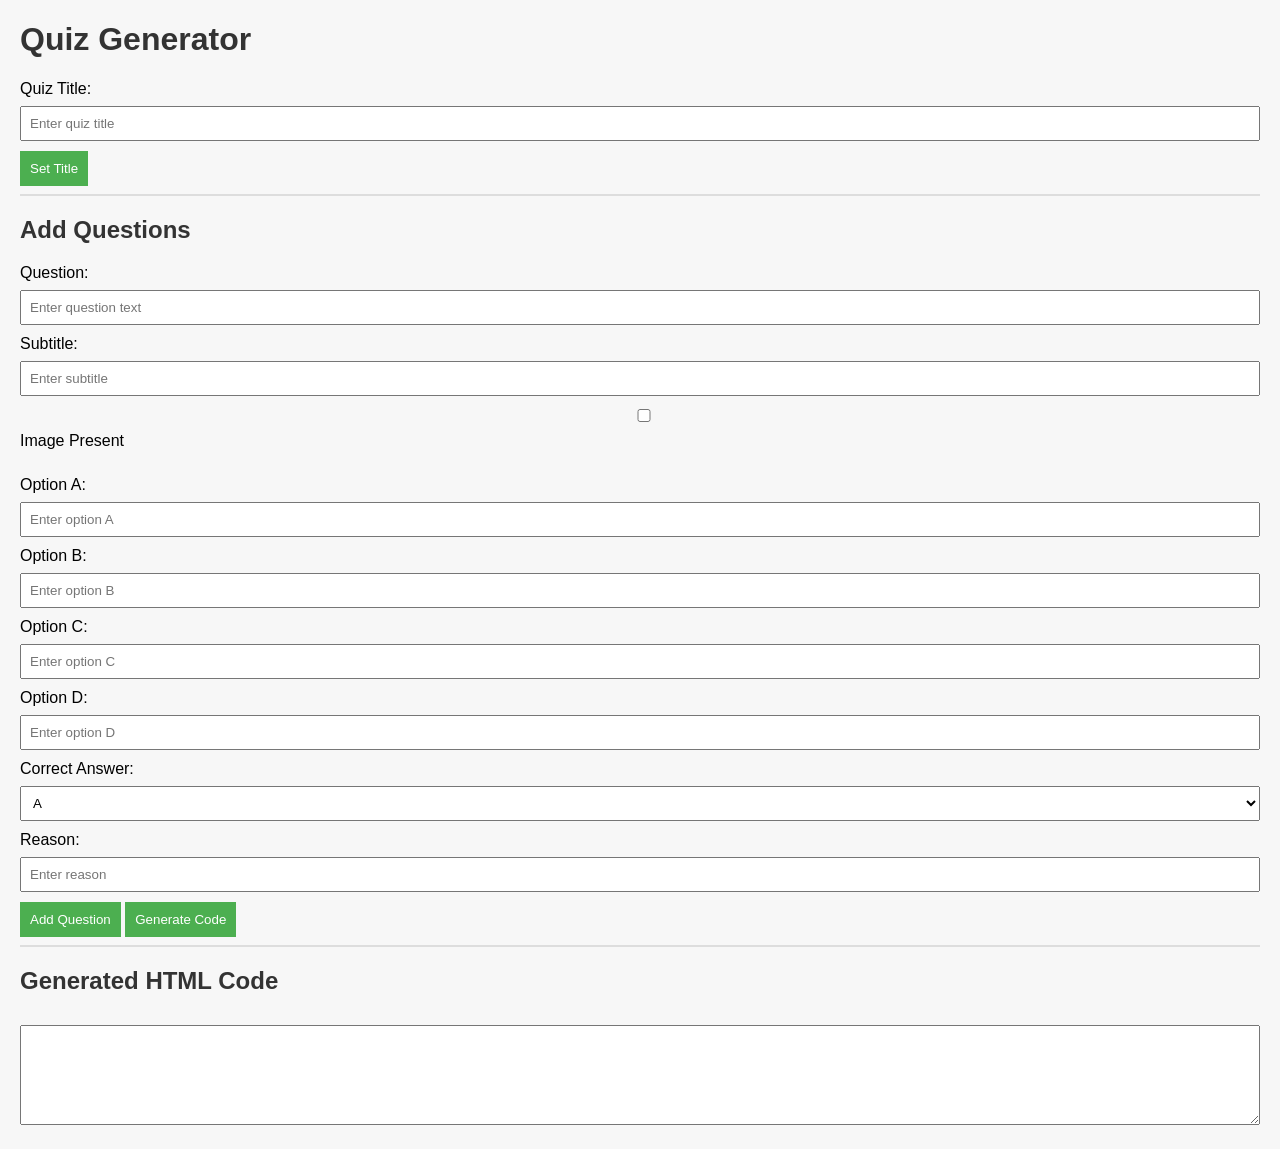
<file: qgen.html>
<!DOCTYPE html>
<html lang="en">
<head>
    <meta charset="UTF-8">
    <meta name="viewport" content="width=device-width, initial-scale=1.0">
    <title>Quiz Generator</title>
    <style>
        body {
            font-family: Arial, sans-serif;
            margin: 20px;
            background-color: #f7f7f7;
        }

        h1, h2 {
            color: #333;
        }

        label {
            display: block;
            margin-bottom: 8px;
        }

        input, select {
            width: 100%;
            padding: 8px;
            margin-bottom: 10px;
            box-sizing: border-box;
        }

        button {
            padding: 10px;
            background-color: #4caf50;
            color: white;
            border: none;
            cursor: pointer;
        }

        button:hover {
            background-color: #45a049;
        }

        textarea {
            width: 100%;
            height: 100px;
            margin-top: 10px;
            box-sizing: border-box;
        }

        hr {
            border: 1px solid #ddd;
        }

        #imageFields {
            display: none;
        }
    </style>
</head>
<body>

    <h1>Quiz Generator</h1>

    <label for="quizTitle">Quiz Title:</label>
    <input type="text" id="quizTitle" placeholder="Enter quiz title">
    <br>

    <button onclick="setTitle()">Set Title</button>
    <hr>

    <h2>Add Questions</h2>

    <label for="question">Question:</label>
    <input type="text" id="question" placeholder="Enter question text">
    <br>

    <label for="subtitle">Subtitle:</label>
    <input type="text" id="subtitle" placeholder="Enter subtitle">
    <br>

    <label>
        <input type="checkbox" id="imageCheckbox" onchange="toggleImageFields()">
        Image Present
    </label>
    <br>

    <div id="imageFields">
        <label for="imageUrl">Image URL:</label>
        <input type="text" id="imageUrl" placeholder="Paste image or enter URL">
        <br>

        <label for="imageWidth">Image Width:</label>
        <input type="number" id="imageWidth" placeholder="Enter image width">
        <br>

        <label for="imageHeight">Image Height:</label>
        <input type="number" id="imageHeight" placeholder="Enter image height">
        <br>
    </div>

    <label for="optionA">Option A:</label>
    <input type="text" id="optionA" placeholder="Enter option A">
    <br>

    <label for="optionB">Option B:</label>
    <input type="text" id="optionB" placeholder="Enter option B">
    <br>

    <label for="optionC">Option C:</label>
    <input type="text" id="optionC" placeholder="Enter option C">
    <br>

    <label for="optionD">Option D:</label>
    <input type="text" id="optionD" placeholder="Enter option D">
    <br>

    <label for="answer">Correct Answer:</label>
    <select id="answer">
        <option value="A">A</option>
        <option value="B">B</option>
        <option value="C">C</option>
        <option value="D">D</option>
    </select>
    <br>

    <label for="reason">Reason:</label>
    <input type="text" id="reason" placeholder="Enter reason">
    <br>

    <button onclick="addQuestion()">Add Question</button>
    <button onclick="generateCode()">Generate Code</button>
    <hr>

    <h2>Generated HTML Code</h2>
    <textarea id="jsonCode" readonly></textarea>

    <script>
        let quizData = {
            quizTitle: "",
            questions: []
        };

        function setTitle() {
            const titleInput = document.getElementById('quizTitle');
            quizData.quizTitle = titleInput.value;
        }

        function toggleImageFields() {
            const imageFields = document.getElementById('imageFields');
            imageFields.style.display = document.getElementById('imageCheckbox').checked ? 'block' : 'none';
        }

        function addQuestion() {
            const questionInput = document.getElementById('question').value;
            const subtitleInput = document.getElementById('subtitle').value;
            const imageUrlInput = document.getElementById('imageUrl').value;
            const imageWidthInput = document.getElementById('imageWidth').value;
            const imageHeightInput = document.getElementById('imageHeight').value;
            const optionAInput = document.getElementById('optionA').value;
            const optionBInput = document.getElementById('optionB').value;
            const optionCInput = document.getElementById('optionC').value;
            const optionDInput = document.getElementById('optionD').value;
            const answerInput = document.getElementById('answer').value;
            const reasonInput = document.getElementById('reason').value;

            const question = {
                question: questionInput,
                subtitle: subtitleInput,
                A: optionAInput,
                B: optionBInput,
                C: optionCInput,
                D: optionDInput,
                Answer: answerInput,
                reason: reasonInput
            };

            if (document.getElementById('imageCheckbox').checked) {
                question.image = imageUrlInput;
                question.imageWidth = imageWidthInput;
                question.imageHeight = imageHeightInput;
            }

            quizData.questions.push(question);
            clearInputs();
            updateJsonCode();
        }

        function clearInputs() {
            document.getElementById('question').value = '';
            document.getElementById('subtitle').value = '';
            document.getElementById('imageUrl').value = '';
            document.getElementById('imageWidth').value = '';
            document.getElementById('imageHeight').value = '';
            document.getElementById('optionA').value = '';
            document.getElementById('optionB').value = '';
            document.getElementById('optionC').value = '';
            document.getElementById('optionD').value = '';
            document.getElementById('answer').value = 'A';
            document.getElementById('reason').value = '';
            document.getElementById('imageCheckbox').checked = false;
            document.getElementById('imageFields').style.display = 'none';
        }

        function generateCode() {
            updateJsonCode();
            const jsonCodeTextarea = document.getElementById('jsonCode');
            jsonCodeTextarea.select();
          console.log(jsonCodeTextarea.innerHTML)
            document.execCommand('copy');
            alert('HTML code copied to clipboard!');
        }

        function updateJsonCode() {
            const jsonCodeTextarea = document.getElementById('jsonCode');
            jsonCodeTextarea.value =`<!DOCTYPE html>
<html lang="en">
<head>
    <meta charset="UTF-8">
    <meta name="viewport" content="width=device-width, initial-scale=1.0">
    <link rel="stylesheet" href="styles.css">
    <title>AceTheExams - Quizzetter</title>
  
  <style>
    body {
    margin: 0;
    font-family: "Arial", sans-serif;
}

.header {
    background-color: #3498db;
    color: #fff;
    padding: 10px;
}

.navbar {
    display: flex;
    justify-content: center; 
    align-items: center;
    height:1px; 
}

.title {
    text-align: center; 
    font-size: 15px; 
}

.quiz-container {
    max-width: 800px;
    margin: 0 auto; 
    padding: 2px;
    background-color: #f5f5f5;
    border: 1px solid #ddd;
    border-radius: 8px;
}

.question-container {
    background-color: #fff;
    border: 1px solid #ddd;
    border-radius: 8px;
    padding: 20px;
    margin-bottom: 2px;
}

.question-header {
    display: flex;
    justify-content: space-between;
    margin-bottom: 10px;
}

.question-number {
    font-weight: bold;
    font-size: 18px;
}

.timer {
    font-weight: bold;
    font-size: 18px;
}

.question-content {
    margin-bottom: 20px;
}

.options label {
    display: block;
    margin-bottom: 10px;
    padding: 10px;
    border: 1px solid #ddd;
    border-radius: 8px;
    cursor: pointer;
    transition: background-color 0.3s ease; 
}

.options input:checked + label {
    background-color: #ddd; 
}

button {
    background-color: #3498db;
    color: #fff;
    padding: 10px;
    border: none;
    border-radius: 4px;
    cursor: pointer;
    font-size: 16px;
}

.answer {
    display: none;
    margin-top: 20px;
    padding: 10px;
    background-color: #f2f2f2;
    border: 1px solid #ddd;
    border-radius: 8px;
}

.summary {
    background-color: #fff;
    border: 1px solid #ddd;
    border-radius: 8px;
    padding: 20px;
    text-align: center;
    display: none;
}

.summary h2 {
    color: #3498db;
}
  </style>

  </head>
<body>
    <div class="header">
        <nav class="navbar">
            <span class="title">Quiz Title</span>
        </nav>
    </div>

    <div class="quiz-container">
        <div class="question-container">
            <div class="question-header">
                <span class="question-number">Question 1</span>
              <span class="correct"></span>
                <span class="timer" id="timer">Time: 00:00</span>
            </div>
            <div class="question-content">
            </div>
            <div class="options">
                <p id="stats"></p>
              <button onclick="showAnswer()">Show Answer</button>
            </div>
            <div class="answer" id="answer">
            </div>
        </div>

        <div class="navigation"><center>
            <button onclick="previousQuestion()">Previous Question</button>
            <button onclick="nextQuestion()">Next Question</button>
          </center></div>
    </div>
  <script>


const jsonData =
    `+ JSON.stringify(quizData, null, 2)+';document.querySelector(".title").innerText = jsonData.quizTitle;const quizData = jsonData.questions;let currentQuestion = 0;const totalQuestions = quizData.length;let timer;function loadQuestion() {    const currentQuestionData = quizData[currentQuestion];    const questionContent = document.querySelector(".question-content");    const imageElement = document.createElement("img");        document.querySelector(".question-number").innerText = `Question ${currentQuestion + 1} / ${quizData.length}`;    document.querySelector(".timer").innerText = "Time: 00:00";     document.getElementById("answer").style.display = "none";    if (currentQuestionData.image) {        imageElement.src = currentQuestionData.image;        imageElement.alt = `Image for Question ${currentQuestion + 1}`;        imageElement.style.height = `${currentQuestionData.imageHeight}px`;        imageElement.style.width = `${currentQuestionData.imageWidth}px`;          questionContent.innerHTML = "";         questionContent.appendChild(imageElement);    } else {        questionContent.innerHTML = "";     }    questionContent.innerHTML += `        <p>${currentQuestionData.question}</p>        <p>${currentQuestionData.subtitle}</p>        <label><button onclick="if (${currentQuestionData.Answer}==document.getElementById("A")){document.getElementById("stats").innerHTML="Correct Answer";document.getElementById("stats").style.color="green"}else{document.getElementById("stats").innerHTML="Wrong Answer";document.getElementById("stats").style.color="red"}"style="margin:2px;padding:10px;border-radius:10px;background-color:#5270ff;" id="A" value="A">A</button>${currentQuestionData.A}</label><br>        <label><button onclick="if (${currentQuestionData.Answer}==document.getElementById("B")){document.getElementById("stats").innerHTML="Correct Answer";document.getElementById("stats").style.color="green"}else{document.getElementById("stats").innerHTML="Wrong Answer";document.getElementById("stats").style.color="red"}"style="margin:2px;padding:10px;border-radius:10px;background-color:#5270ff;"  id="B" value="B" >B</button>${currentQuestionData.B}</label><br>        <label><button onclick="if (${currentQuestionData.Answer}==document.getElementById("C")){document.getElementById("stats").innerHTML="Correct Answer";document.getElementById("stats").style.color="green"}else{document.getElementById("stats").innerHTML="Wrong Answer";document.getElementById("stats").style.color="red"}"style="margin:2px;padding:10px;border-radius:10px;background-color:#5270ff;" id="C" value="C">C</button>${currentQuestionData.C}</label><br>        <label><button onclick="if (${currentQuestionData.Answer}==document.getElementById("D")){document.getElementById("stats").innerHTML="Correct Answer";document.getElementById("stats").style.color="green"}else{document.getElementById("stats").innerHTML="Wrong Answer";document.getElementById("stats").style.color="red"}"style="margin:2px;padding:10px;border-radius:10px;background-color:#5270ff;" id="D" value="D">D</button>${currentQuestionData.D}</label><br>    `;    document.querySelector(".answer").innerText= `Answer: ${currentQuestionData.reason}`;}function nextQuestion() {    document.getElementById("answer").style.display = "none";  document.getElementById("stats").innerHTML=" "    ;currentQuestion++;    if (currentQuestion < totalQuestions) {        loadQuestion();    } else {        alert("MCQ Completed!");    }}function previousQuestion() {    currentQuestion--;    if (currentQuestion >= 0) {        loadQuestion();    } else {        alert("This is the first question");        currentQuestion = 0;    }}function showAnswer() {    const answerDiv = document.getElementById("answer");    answerDiv.style.display = answerDiv.style.display === "none" ? "block" : "none";}loadQuestion();timer = setInterval(updateTimer, 1000);let seconds = 0;function updateTimer() {    seconds++;    const minutes = Math.floor(seconds / 60);    const remainingSeconds = seconds % 60;    document.getElementById("timer").innerText = `Time: ${formatTime(minutes)}:${formatTime(remainingSeconds)}`;}function formatTime(time) {    return time < 10 ? `0${time}` : time;}</script'+'></body'+'></html'+'>'
        }

        document.getElementById('imageUrl').addEventListener('paste', function (event) {
            const items = (event.clipboardData || event.originalEvent.clipboardData).items;
            for (const item of items) {
                if (item.kind === 'file' && item.type.startsWith('image/')) {
                    const blob = item.getAsFile();
                    const reader = new FileReader();
                    reader.onload = function (e) {
                        document.getElementById('imageUrl').value = e.target.result;
                    };
                    reader.readAsDataURL(blob);
                    break;
                }
            }
        });
    </script>

</body>
</html>
</file>
